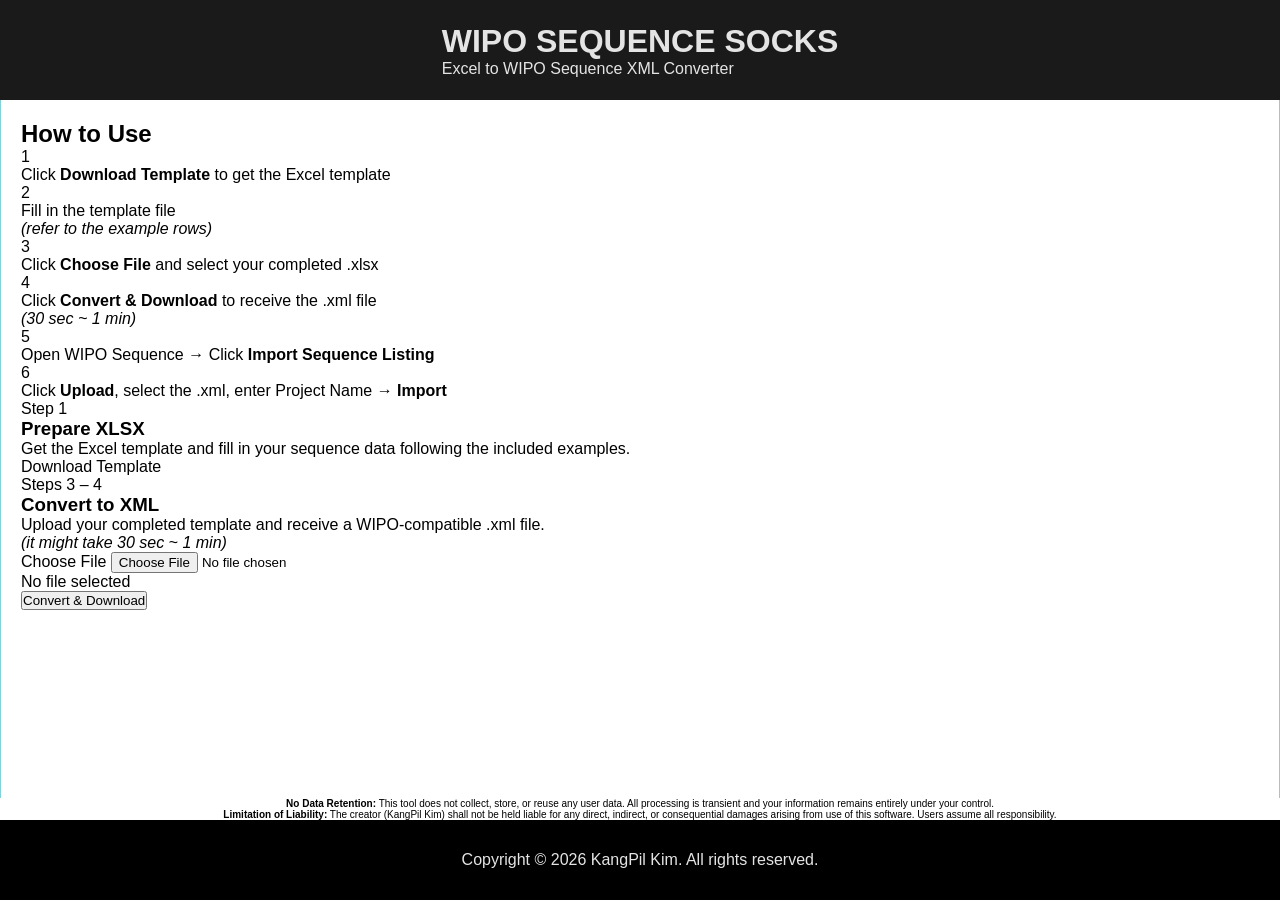
<file: index.html>
<!DOCTYPE html>
<html lang="ko">
<head>
    <meta charset="UTF-8">
    <meta name="viewport" content="width=device-width, initial-scale=1.0">
    <meta name="description" content="Easily convert 1,000+ sequences to ST.26 compliant XML with just one click.">
    
    <meta property="og:title" content="WIPO SEQUENCE SOCKS - Excel to XML">
    <meta property="og:description" content="Fast and Secure WIPO Sequence ST.26 XML Converter for Patent Attorneys.">
    <meta property="og:image" type="image/ico" href="/socks.ico">
    <meta property="og:url" content="https://wiposequencesocks.com">
    <meta property="og:type" content="website">
    
    <title>WIPO SEQUENCE SOCKS</title>
    <link rel="icon" type="image/ico" href="/socks.ico">
    <link rel="stylesheet" href="WIPO_CSS.css">
    <script async src="https://pagead2.googlesyndication.com/pagead/js/adsbygoogle.js?client=ca-pub-2236588902510681"
     crossorigin="anonymous"></script>
</head>
<body>

<header>
    <div class="header-inner">
        <h1 class="title">WIPO SEQUENCE SOCKS</h1>
        <p class="subtitle">Excel to WIPO Sequence XML Converter</p>
    </div>
</header>

<main>

    <section class="how-to-use">
        <h2 class="section-title">How to Use</h2>
        <div class="steps">
            <div class="step">
                <div class="step-number">1</div>
                <div class="step-content">Click <strong>Download Template</strong> to get the Excel template</div>
            </div>
            <div class="step">
                <div class="step-number">2</div>
                <div class="step-content">Fill in the template file<br><em>(refer to the example rows)</em></div>
            </div>
            <div class="step">
                <div class="step-number">3</div>
                <div class="step-content">Click <strong>Choose File</strong> and select your completed .xlsx</div>
            </div>
            <div class="step">
                <div class="step-number">4</div>
                <div class="step-content">Click <strong>Convert &amp; Download</strong> to receive the .xml file<br><em>(30 sec ~ 1 min)</em></div>
            </div>
            <div class="step">
                <div class="step-number">5</div>
                <div class="step-content">Open WIPO Sequence → Click <strong>Import Sequence Listing</strong></div>
            </div>
            <div class="step">
                <div class="step-number">6</div>
                <div class="step-content">Click <strong>Upload</strong>, select the .xml, enter Project Name → <strong>Import</strong></div>
            </div>
        </div>
    </section>

    <section class="actions">

        <div class="card">
            <span class="card-badge download">Step 1</span>
            <h3 class="card-title">Prepare XLSX</h3>
            <p class="card-desc">Get the Excel template and fill in your sequence data following the included examples.</p>
            <div class="card-divider"></div>
            <a href="WIPO_SEQUENCE_TEMPLATE.xlsx" download class="btn btn-download">Download Template</a>
        </div>

        <div class="card">
            <span class="card-badge upload">Steps 3 – 4</span>
            <h3 class="card-title">Convert to XML</h3>
            <p class="card-desc">Upload your completed template and receive a WIPO-compatible .xml file.<br><em>(it might take 30 sec ~ 1 min)</em></p>
            <div class="card-divider"></div>
            <form id="uploadForm">
                <label class="btn btn-upload" for="fileInput">Choose File</label>
                <input type="file" accept=".xlsx" class="file-hidden" id="fileInput">
                <div class="file-info" id="fileInfo">No file selected</div>
                <button type="submit" class="btn btn-submit" id="submitBtn">Convert &amp; Download</button>
            </form>
        </div>

    </section>

</main>

<div class="disclaimer">
    <p><strong>No Data Retention:</strong> This tool does not collect, store, or reuse any user data. All processing is transient and your information remains entirely under your control.</p>
    <p><strong>Limitation of Liability:</strong> The creator (KangPil Kim) shall not be held liable for any direct, indirect, or consequential damages arising from use of this software. Users assume all responsibility.</p>
</div>

<footer>
    <p>Copyright &copy; 2026 KangPil Kim. All rights reserved.</p>
</footer>

<script>
    const RENDER_API_URL = 'https://wiipo-sequence-python.onrender.com/upload';
    const fileInput = document.getElementById('fileInput');
    const form = document.getElementById('uploadForm');
    const fileInfo = document.getElementById('fileInfo');
    const submitBtn = document.getElementById('submitBtn');

    fileInput.addEventListener('change', () => {
        if (fileInput.files.length > 0) {
            fileInfo.textContent = fileInput.files[0].name;
            fileInfo.classList.add('has-file');
        } else {
            fileInfo.textContent = 'No file selected';
            fileInfo.classList.remove('has-file');
        }
    });

    form.addEventListener('submit', async (e) => {
        e.preventDefault();

        if (fileInput.files.length === 0) {
            alert('Please select an .xlsx file first.');
            return;
        }

        submitBtn.disabled = true;
        submitBtn.textContent = 'Converting... (please wait)';

        const formData = new FormData();
        formData.append('excel_file', fileInput.files[0]);

        try {
            const response = await fetch(RENDER_API_URL, {
                method: 'POST',
                body: formData
            });

            if (response.ok) {
                const disposition = response.headers.get('Content-Disposition') || '';
                const match = disposition.match(/filename="?([^";\n]+)"?/);
                const filename = match ? match[1] : `WIPO_Sequence_${Date.now()}.xml`;
                const blob = await response.blob();
                const downloadUrl = window.URL.createObjectURL(blob);
                const a = document.createElement('a');
                a.href = downloadUrl;
                a.download = filename;
                document.body.appendChild(a);
                a.click();
                a.remove();
                alert('Bonne Appétit!!');
            } else {
                const errorText = await response.text();
                alert(`Server Error: ${errorText}`);
            }
        } catch (error) {
            console.error('Upload error:', error);
            alert('Cannott connect to the server. Please try later.');
        } finally {
            submitBtn.disabled = false;
            submitBtn.textContent = 'Convert & Download';
        }
    });
</script>

</body>
</html>
</file>
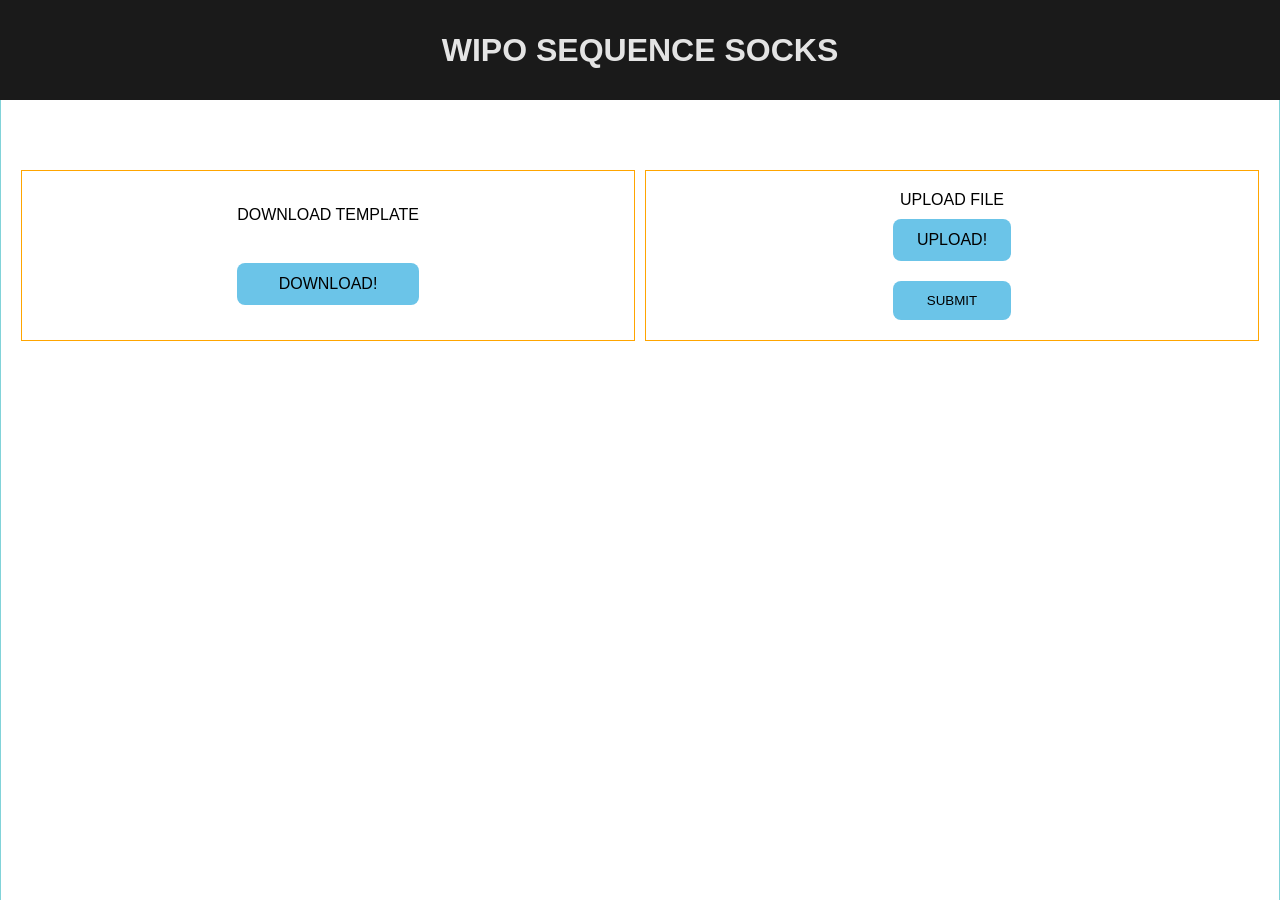
<file: WIPO_SEQUENCE_SOCKS_HTML.html>
<!DOCTYPE html>
<html lang="ko">
    <head>
        <meta charset="UTF-8">
        <title>WIPO SEQUENCE SOCKS</title>      
        <!-- css 파일 명 따라가기 -->
        <link rel="stylesheet" href="WIPO_CSS.css">        
    </head>
    <body>
        <header>
            <h1 class="title">WIPO SEQUENCE SOCKS</h1>
        </header>
        <main>
            <div class="files">
                <div class="files_item download">
                    <p>DOWNLOAD TEMPLATE</p>
                    <a href="WIPO_SEQUENCE_TEMPLATE.xlsx" download class="button">DOWNLOAD!</a>
                </div>

                <form id="uploadForm">
                    <div class="files_item upload">
                        <p>UPLOAD FILE</p>
                        <label class="button" for="button_upload">
                            UPLOAD!                                
                        </label>
                        <input type="file" accept=".xlsx" class="file_item attach" id="button_upload">
                        
                        <button type="submit" class="button" style="margin-top:10px;">SUBMIT</button>
                    </div>
                </form>
            </div>
        </main>

        <script>
            // 1. 뒤에 '/upload' 경로를 반드시 추가하세요.
            const RENDER_API_URL = 'https://wiipo-sequence-python.onrender.com/upload';

            const fileInput = document.getElementById('button_upload');
            const form = document.getElementById('uploadForm');

            form.addEventListener('submit', async (e) => {
                e.preventDefault();

                if (fileInput.files.length === 0) {
                    alert("엑셀 파일을 먼저 선택해주세요.");
                    return;
                }

                // 수정: 버튼 찾기 로직 강화
                const submitBtn = form.querySelector('button[type="submit"]');
                submitBtn.disabled = true;
                submitBtn.textContent = "변환 중...";

                const formData = new FormData();
                formData.append('excel_file', fileInput.files[0]);

                try {
                    const response = await fetch(RENDER_API_URL, {
                        method: 'POST',
                        body: formData
                    });

                    if (response.ok) {
                        const blob = await response.blob();
                        const downloadUrl = window.URL.createObjectURL(blob);
                        const a = document.createElement('a');
                        a.href = downloadUrl;
                        a.download = `WIPO_Sequence_${new Date().getTime()}.xml`;
                        document.body.appendChild(a);
                        a.click();
                        a.remove();
                        alert("변환이 완료되었습니다!");
                    } else {
                        const errorText = await response.text();
                        alert(`서버 오류: ${errorText}`);
                    }
                } catch (error) {
                    console.error("전송 에러:", error);
                    alert("서버에 연결할 수 없습니다. Render 서버가 잠자기(Sleep) 모드일 수 있으니 1분 후 다시 시도해보세요.");
                } finally {
                    submitBtn.disabled = false;
                    submitBtn.textContent = "SUBMIT";
                }
            });
        </script>    
</html>
</file>
<file: WIPO_CSS.css>
:root {
    --background-color: #1A1A1A;
    --main-color: #6BC4E8;
    --border-color: blue;
    --sub-color: #81D3D9;
    --text-color: rgb(228, 228, 228);
    --border-color: rgb(47, 241, 255);
    --erase-color: orange;
}

/* all */
* {
    font-family: sans-serif;
    list-style: none;
    margin: 0;
    padding: 0;
    box-sizing: border-box;
}

a {
    text-decoration: none;
    color: inherit;
}
li {
    list-style: none;
}

/* body */
body {
    display: flex;
    flex-direction: column;
    min-height: 100vh;       
}

/* header */
    /* WIPO SEQUENCE SOCKS */
header {
    display: flex;
    align-items: center;
    justify-content: center;

    height: 100px;

    color: var(--text-color);
    background-color: var(--background-color);
}

/* main */
main {
    display: grid;
    flex: 1;
    grid-template-columns: 1fr;
    width: 100%;
    border-inline: 1px solid var(--sub-color);
    margin: 0 auto;
    align-content: start;
    padding: 20px;
}

.description {
    display: grid;
    margin: 0 auto;
    max-width: 50%;
    align-content: start;
    gap: 10px;
}

    /* HOW TO USE*/
.description_title {
    border: 1px solid var(--erase-color);
    text-align: center;
    height: 40px;    
}
    /* 1 2 3 4 5 */
.description_detail {
    color: var(--text-color);
}

    /* DOWNLOAD UPLOAD*/
.files {
    display: grid;
    grid-template-columns: repeat(2, 1fr);
    margin: 50px 0 auto;
    gap: 10px;    
}

.files_item {
    display: grid;
    align-items: center;
    justify-content: center;
    text-align: center;
    grid-template-columns: repeat(1);
    border: 1px solid var(--erase-color);
    padding: 20px;    
    gap: 10px;
    
}

.attach {
    display: none;
}

.button {
max-width: 300px;
    padding: 12px 24px;
    max-height: 50px;
    border-radius: 8px;
    border: none;
    cursor: pointer;
    text-align: center;
    background-color: var(--main-color);
}

.disclaimer {
    font-size: 10px;
    text-align: center;
}

footer {
    display: flex;
    justify-content: center;
    align-items: center;
    
    height: 80px;

    box-sizing: border-box;
    color: var(--text-color);
    background-color: black;
}
</file>
